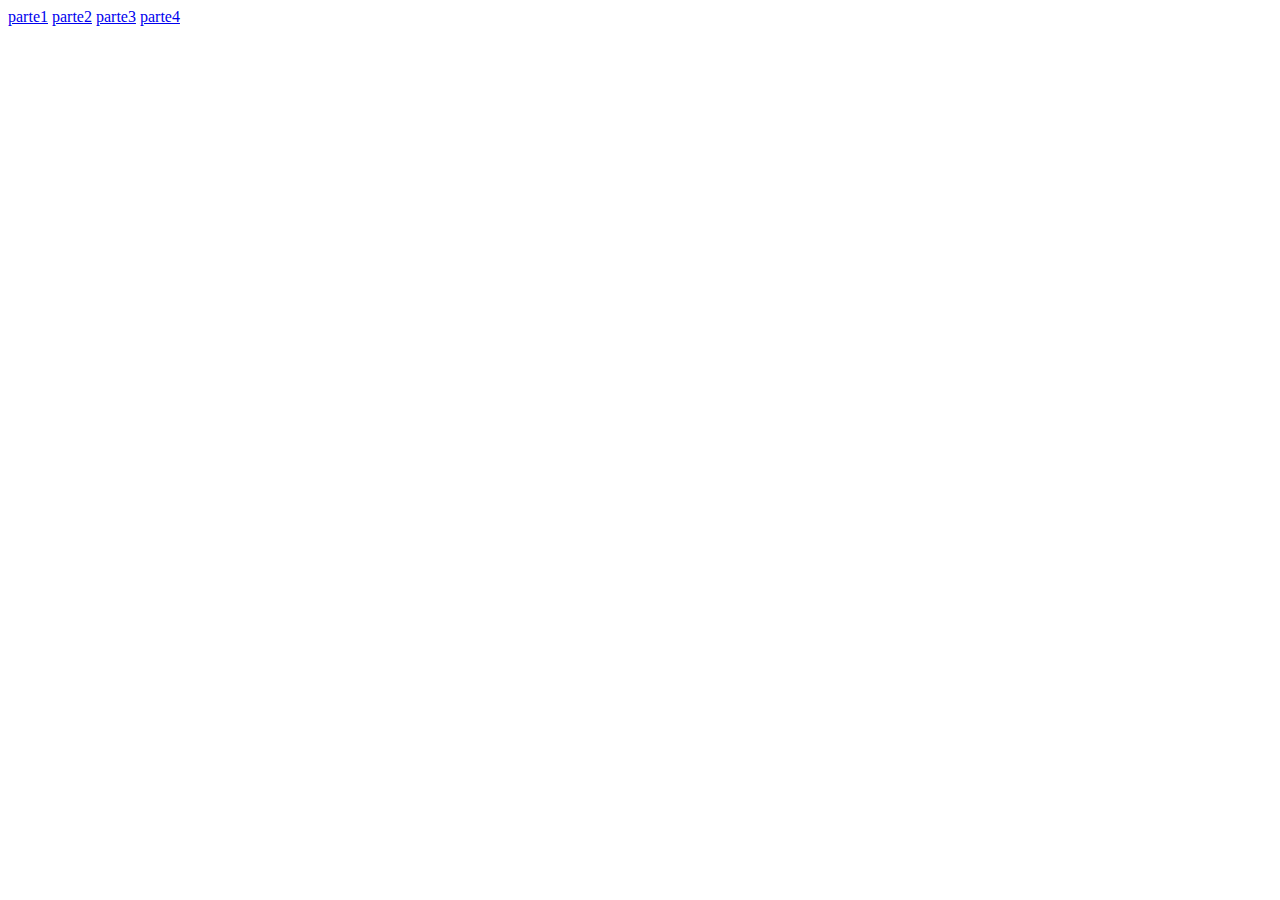
<file: index.html>
<!DOCTYPE html>
<html>
	<head>
		<!-- Completa tu código aqui -->
		<meta charset="utf-8">
		<title>la bandera</title>
	

	</head>
	<body>
		<a href="parte 1/index.html">parte1</a>
		<a href="parte 2/index.html">parte2</a>
		<a href="parte 3/index.html">parte3</a>
		<a href="parte 4/index.html">parte4</a>
		
	</body>
</html>
</file>
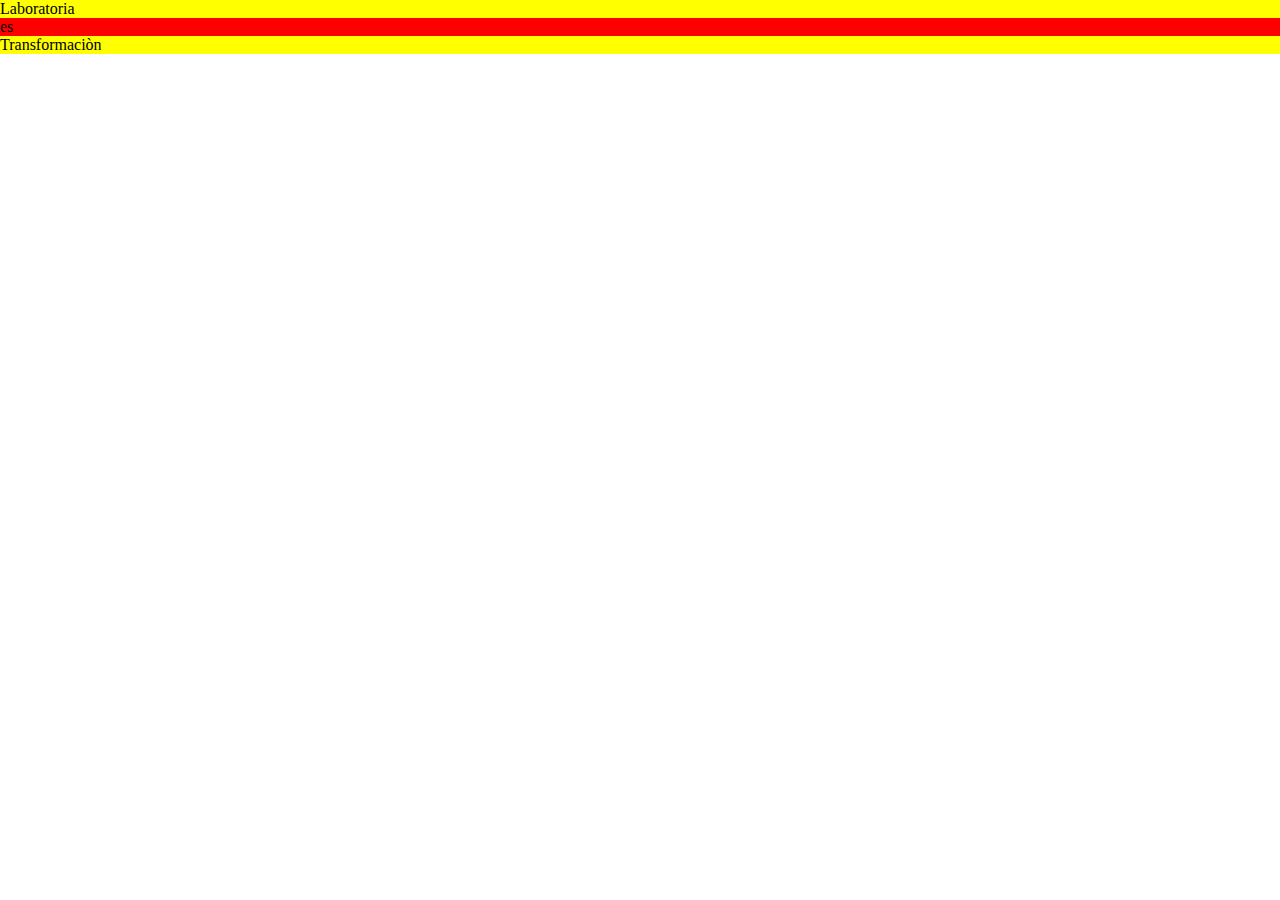
<file: parte 1/index.html>
<!DOCTYPE html>
<html>
	<head>
		<!-- Completa tu código aqui -->
		<meta charset="utf-8">
		<title>la bandera</title>
		<link rel="stylesheet" type="text/css" href="css/main.css">

	</head>
	<body>
		<!-- Completa tu código aqui -->
		<div class="yellow">
			Laboratoria
		</div>
		<div class="red">
			es
		</div>
		<div class="yellow">
			Transformaciòn
		</div>
	</body>
</html>
</file>
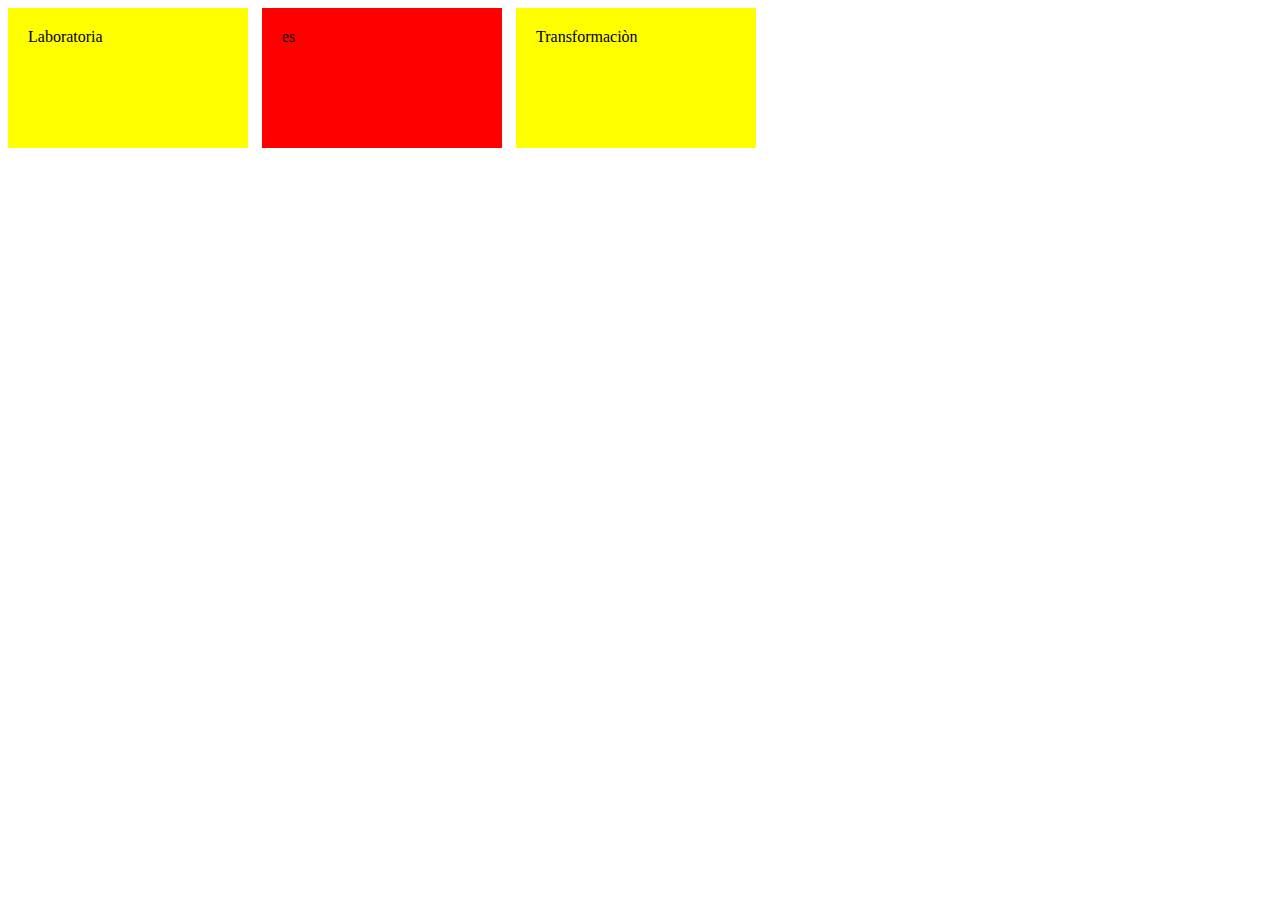
<file: parte 3/index.html>
<!DOCTYPE html>
<html>
	<head>
		<!-- Completa tu código aqui -->
		<meta charset="utf-8">
		<title>la bandera</title>
		<link rel="stylesheet" type="text/css" href="css/main.css">

	</head>
	<body>
		<!-- Completa tu código aqui -->
		<div class="box yellow">
			Laboratoria
		</div>
		<div class="box red">
			es
		</div>
		<div class="box yellow">
			Transformaciòn
		</div>
	</body>
</html>
</file>
<file: parte 1/css/main.css>
/* Escribe tu css aqui */
body {
	margin: 0;
}
.yellow .red{
	height: 100px;
} 
.yellow{
	background-color: yellow;
}
.red{
	background-color: red;
}
</file>
<file: parte 3/css/main.css>
/* Escribe tu css aqui */

.yellow .red{
	height: 100px;
} 
.yellow{
	background-color: yellow;
}
.red{
	background-color: red;
	
}
.box{
	width: 200px;
	height: 100px;
	margin-bottom: 10px;
	margin-right: 10px;
	padding:20px;
	display: inline-block;
}
</file>
